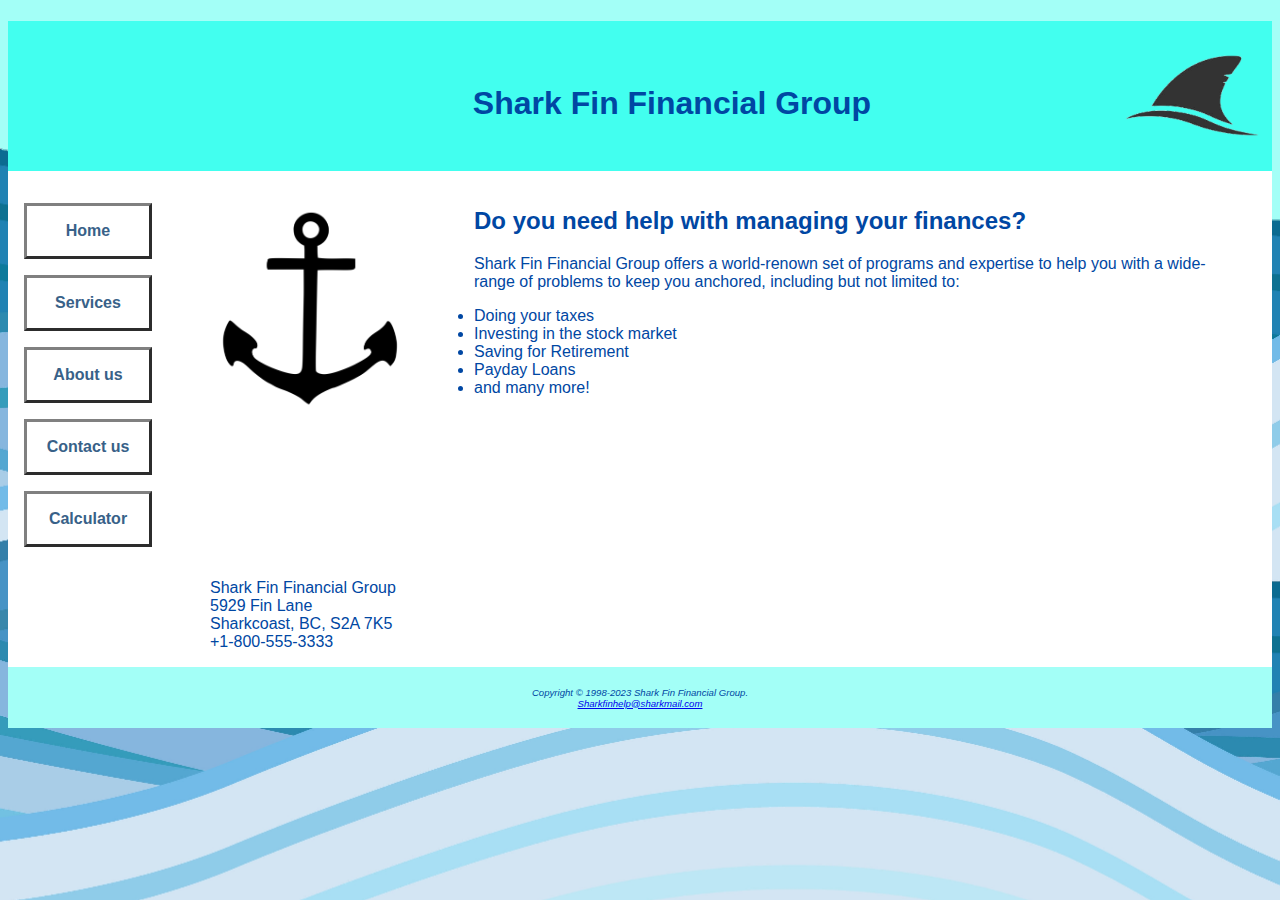
<file: index.html>
<!DOCTYPE html>
<html lang="en">

    <!--
        Guillaume Comfort - IT202A - Final Project
        Index page for a Financial consulting firm.
    -->

    <head>
        <title> Shark Fin Financial Group - Home </title>
        <meta charset="utf-8" name="viewport" content="width=device-width, initial-scale=1.0">
        <link rel="stylesheet" type="text/css" href="src/css.css">
    </head>
    <body>
        <div id="wrapper">
            <header>
                <h1>Shark Fin Financial Group</h1>
            </header>
            <nav>
                <ul>
                    <li><a href="index.html">Home</a></li>
                    <li><a href="services.html">Services</a></li>
                    <li><a href="aboutus.html">About us</a></li>
                    <li><a href="contact.html">Contact us</a></li>
                    <li><a href="calculator.html">Calculator</a></li>
                </ul>
            </nav>
            <main>
                <div>
                    <img id="floatleft" src="src/images/Anchor.png" alt="Picture of Anchor">
                </div>
                <div>
                    
                    <h2> Do you need help with managing your finances? </h2>
                </div>
                <div>
                    <p> Shark Fin Financial Group offers a world-renown set of programs and expertise to help you with a wide-range of problems to keep you anchored, including but not limited to: </p>
                </div>
                <div>
                    <ul>
                        <li>Doing your taxes</li>
                        <li>Investing in the stock market</li>
                        <li>Saving for Retirement</li>
                        <li>Payday Loans</li>
                        <li>and many more!</li>
                    </ul>
                </div>
                <div id="clear">
                    <p>Shark Fin Financial Group <br>5929 Fin Lane<br>Sharkcoast, BC, S2A 7K5<br><span id="Desktop">+1-800-555-3333</span><a href="tel:18005553333" id="Mobile">+1-800-555-3333</a></p>
                </div>
            </main>
            <footer>
                <p>
                    Copyright &copy; 1998-2023 Shark Fin Financial Group. <br> <a href="mailto:Sharkfinhelp@sharkmail.com">Sharkfinhelp@sharkmail.com</a>
                </p>
            </footer>
        </div>
    </body>
</html>
</file>
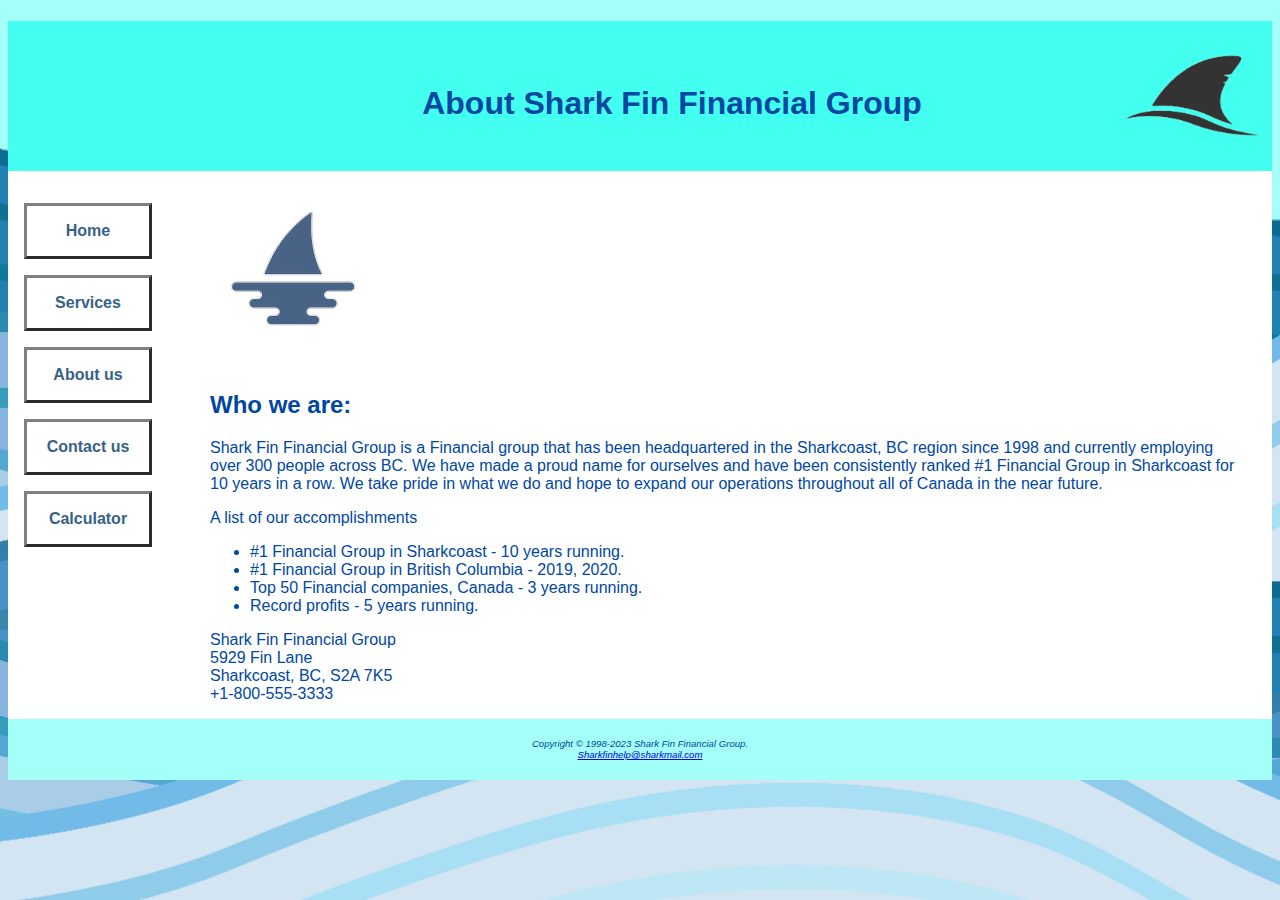
<file: aboutus.html>
<!DOCTYPE html>
<html lang="en">

    <!--
        Guillaume Comfort - IT202A - Final Project
        Index page for a Financial consulting firm.
    -->

    <head>
        <title> Shark Fin Financial Group - Home </title>
        <meta charset="utf-8" name="viewport" content="width=device-width, initial-scale=1.0">
        <link rel="stylesheet" type="text/css" href="src/css.css">
    </head>
    <body>
        <div id="wrapper">
            <header>
                <h1>About Shark Fin Financial Group</h1>
            </header>
            <nav>
                <ul>
                    <li><a href="index.html">Home</a></li>
                    <li><a href="services.html">Services</a></li>
                    <li><a href="aboutus.html">About us</a></li>
                    <li><a href="contact.html">Contact us</a></li>
                    <li><a href="calculator.html">Calculator</a></li>
                </ul>
            </nav>
            <main>
                <div>
                    <img src="src/images/smallshark.png" alt="Picture of Shark Logo">
                </div>
                <div>
                    
                    <h2> Who we are: </h2>
                </div>
                <div>
                    <p> 
                        Shark Fin Financial Group is a Financial group that has been headquartered in the Sharkcoast, BC region since 1998 and currently employing over 300 people across BC. We have made a proud name for ourselves and have been consistently ranked
                        #1 Financial Group in Sharkcoast for 10 years in a row. We take pride in what we do and hope to expand our operations throughout all of Canada in the near future.
                    </p>
                </div>
                <div>
                    <p>A list of our accomplishments</p>
                    <ul>
                        <li>#1 Financial Group in Sharkcoast - 10 years running.</li>
                        <li>#1 Financial Group in British Columbia - 2019, 2020.</li>
                        <li>Top 50 Financial companies, Canada - 3 years running.</li>
                        <li>Record profits - 5 years running.</li>
                    </ul>
                </div>
                <div id="clear">
                    <p>Shark Fin Financial Group <br>5929 Fin Lane<br>Sharkcoast, BC, S2A 7K5<br><span id="Desktop">+1-800-555-3333</span><a href="tel:18005553333" id="Mobile">+1-800-555-3333</a></p>
                </div>
            </main>
            <footer>
                <p>
                    Copyright &copy; 1998-2023 Shark Fin Financial Group. <br> <a href="mailto:Sharkfinhelp@sharkmail.com">Sharkfinhelp@sharkmail.com</a>
                </p>
            </footer>
        </div>
    </body>
</html>
</file>
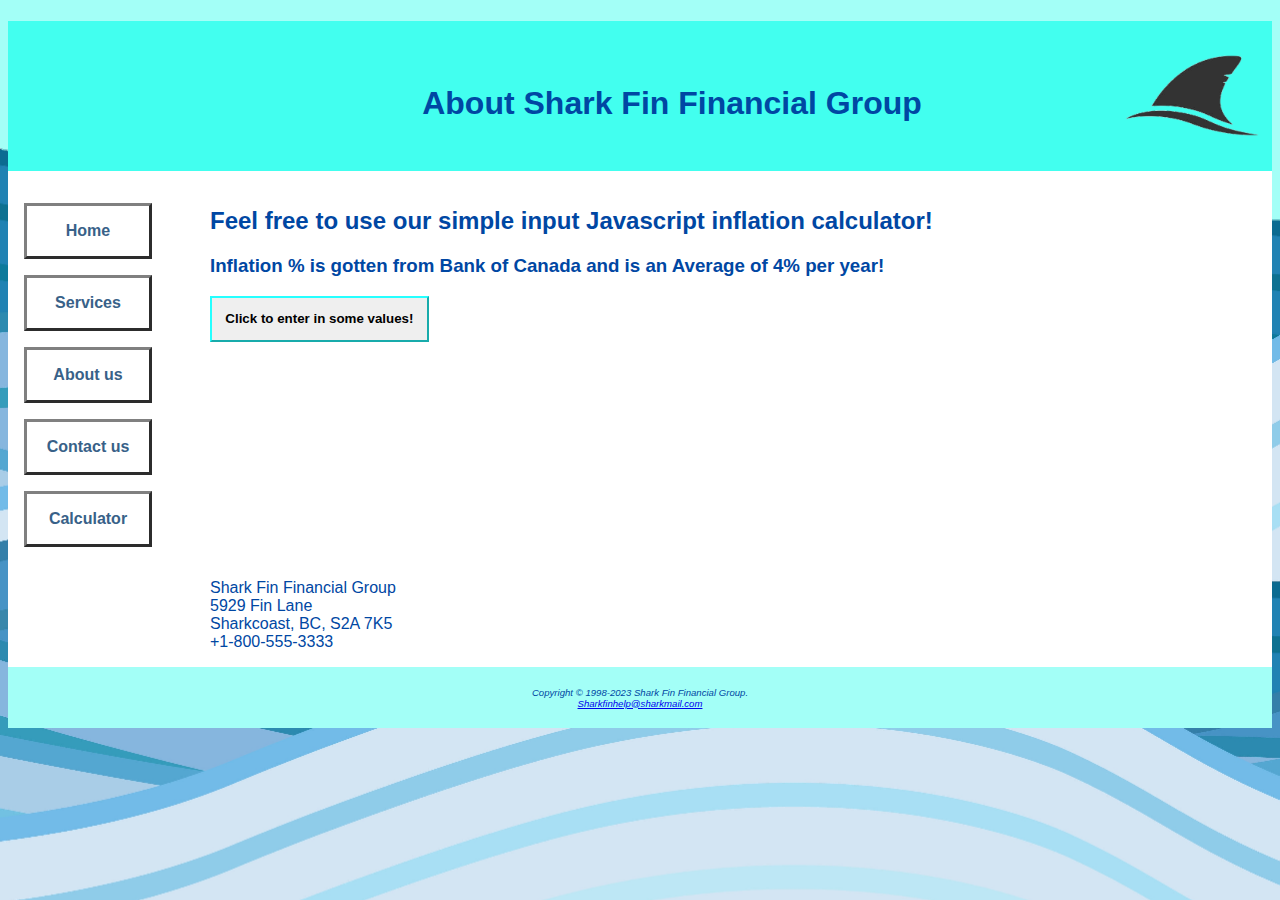
<file: calculator.html>
<!DOCTYPE html>
<html lang="en">

    <!--
        Guillaume Comfort - IT202A - Final Project
        Index page for a Financial consulting firm.
    -->

    <head>
        <title> Shark Fin Financial Group - Home </title>
        <meta charset="utf-8" name="viewport" content="width=device-width, initial-scale=1.0">
        <link rel="stylesheet" type="text/css" href="src/css.css">
    </head>
    <body>
        <div id="wrapper">
            <header>
                <h1>About Shark Fin Financial Group</h1>
            </header>
            <nav>
                <ul>
                    <li><a href="index.html">Home</a></li>
                    <li><a href="services.html">Services</a></li>
                    <li><a href="aboutus.html">About us</a></li>
                    <li><a href="contact.html">Contact us</a></li>
                    <li><a href="calculator.html">Calculator</a></li>
                </ul>
            </nav>
            <main>
                <div>
                </div>
                <div>
                    <h2 id="contact"> Feel free to use our simple input Javascript inflation calculator!</h2>
                    <h3>Inflation % is gotten from Bank of Canada and is an Average of 4% per year!</h3>
                </div>
                <div>
                    <button id="inflationbutton" onclick="onClick()">Click to enter in some values!</button><br><p id="onc"></p>
                </div>
                <div>
                    <p id="inflation"></p>
                </div>
                <div id="clear">
                    <p>Shark Fin Financial Group <br>5929 Fin Lane<br>Sharkcoast, BC, S2A 7K5<br><span id="Desktop">+1-800-555-3333</span><a href="tel:18005553333" id="Mobile">+1-800-555-3333</a></p>
                </div>
            </main>
            <footer>
                <p>
                    Copyright &copy; 1998-2023 Shark Fin Financial Group. <br> <a href="mailto:Sharkfinhelp@sharkmail.com">Sharkfinhelp@sharkmail.com</a>
                </p>
            </footer>
        </div>
        <script src="src/js.js"></script>
    </body>
</html>
</file>
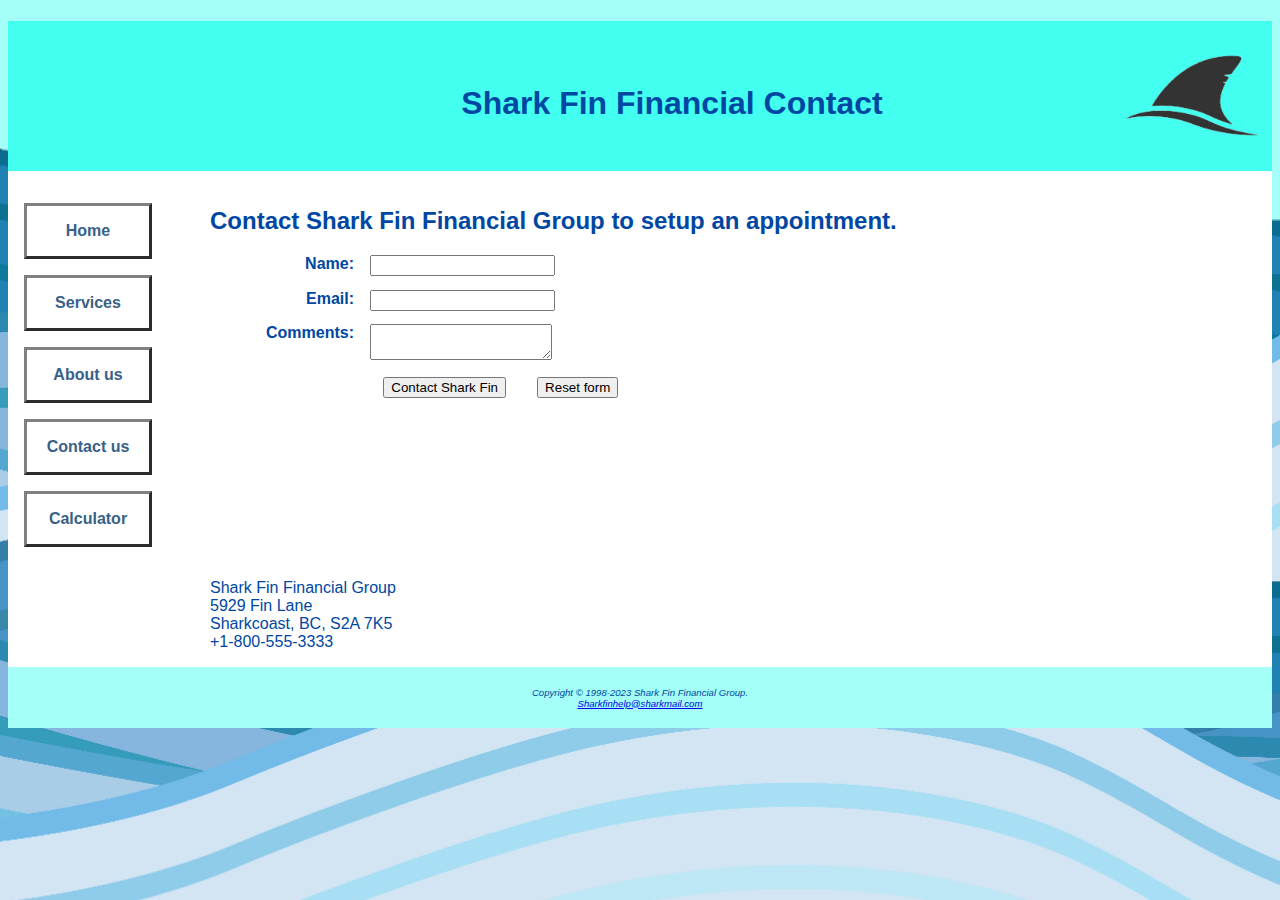
<file: contact.html>
<!DOCTYPE html>
<html lang="en">

    <!--
        Guillaume Comfort - IT202A - Final Project
        Contact page for a Financial consulting firm.
    -->

    <head>
        <title> Shark Fin Financial Group - Contact </title>
        <meta charset="utf-8">
        <meta name="viewport" content="width=device-width, initial-scale=1.0">
        <link rel="stylesheet" type="text/css" href="src/css.css">
    </head>
    <body>
        <div id="wrapper">
            <header>
                <h1> Shark Fin Financial Contact</h1>
            </header>
            <nav>
                <ul>
                    <li><a href="index.html">Home</a></li>
                    <li><a href="services.html">Services</a></li>
                    <li><a href="aboutus.html">About us</a></li>
                    <li><a href="contact.html">Contact us</a></li>
                    <li><a href="calculator.html">Calculator</a></li>
                </ul>
            </nav>
            <main>
                <div>
                    <h2 id="contact"> Contact Shark Fin Financial Group to setup an appointment.</h2>
                </div>
                <div>
                    <form action="http://webdevbasics.net/scripts/demo.php">
                        <label for="name">Name:</label>
                        <input type="text" id="name" name="name"><br>
                        <label for="email">Email:</label>
                        <input type="text" id="email" name="email"><br>
                        <label for="myComments">Comments:</label>
                        <textarea cols="20" rows="2" id="myComments" name="myComments"></textarea><br>
                        <button type="submit" id="mySubmit">Contact Shark Fin</button>
                        <button type="reset" id="reset">Reset form</button>
                    </form>
                </div>
                <div id="clear">
                    <p>Shark Fin Financial Group <br>5929 Fin Lane<br>Sharkcoast, BC, S2A 7K5<br><span id="Desktop">+1-800-555-3333</span><a href="tel:18005553333" id="Mobile">+1-800-555-3333</a></p>
                </div>
            </main>
            <footer>
                <p>
                    Copyright &copy; 1998-2023 Shark Fin Financial Group. <br> <a href="mailto:Sharkfinhelp@sharkmail.com">Sharkfinhelp@sharkmail.com</a>
                </p>
            </footer>
        </div>
    </body>

</html>
</file>
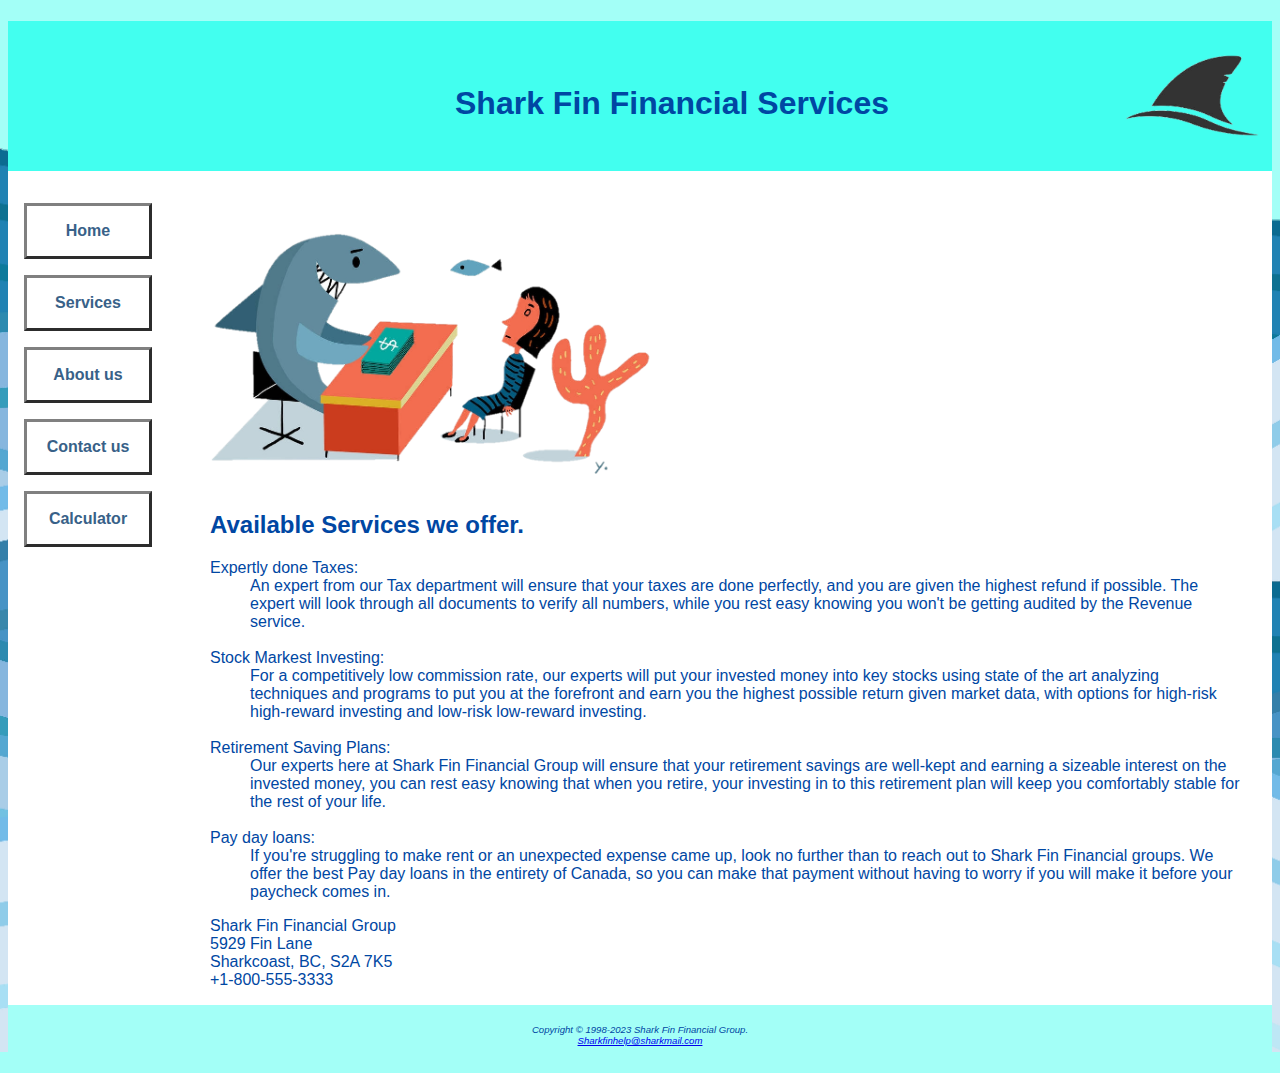
<file: services.html>
<!DOCTYPE html>
<html lang="en">

    <!--
        Guillaume Comfort - IT202A - Final Project
        Services page for a Financial consulting firm.
    -->

    <head>
        <title> Shark Fin Financial Group - Services </title>
        <meta charset="utf-8" name="viewport" content="width=device-width, initial-scale=1.0">
        <link rel="stylesheet" type="text/css" href="src/css.css">
    </head>
    <body>
        <div id="wrapper">
            <header>
                <h1>Shark Fin Financial Services</h1>
            </header>
            <nav>
                <ul>
                    <li><a href="index.html">Home</a></li>
                    <li><a href="services.html">Services</a></li>
                    <li><a href="aboutus.html">About us</a></li>
                    <li><a href="contact.html">Contact us</a></li>
                    <li><a href="calculator.html">Calculator</a></li>
                </ul>
            </nav>
            <main>
                <div>
                    <img id="small" src="src/images/loanshark.png" alt="Shark Giving Loan">
                </div>
                <div>
                    <h2> Available Services we offer. </h2>
                </div>
                <div>
                    <dt>Expertly done Taxes:</dt>
                        <dd> 
                            An expert from our Tax department will ensure that your taxes are done perfectly, and you are given the highest refund if possible. The expert will look through
                            all documents to verify all numbers, while you rest easy knowing you won't be getting audited by the Revenue service.
                        </dd>
                        <br>
                    <dt>Stock Markest Investing:</dt>
                        <dd>
                            For a competitively low commission rate, our experts will put your invested money into key stocks using state of the art analyzing techniques and programs
                            to put you at the forefront and earn you the highest possible return given market data, with options for high-risk high-reward investing and low-risk low-reward investing.
                        </dd>
                        <br>
                    <dt>Retirement Saving Plans:</dt>
                        <dd>
                            Our experts here at Shark Fin Financial Group will ensure that your retirement savings are well-kept and earning a sizeable interest on the invested money, you can 
                            rest easy knowing that when you retire, your investing in to this retirement plan will keep you comfortably stable for the rest of your life.
                        </dd>
                        <br>
                    <dt>Pay day loans:</dt>
                        <dd>
                            If you're struggling to make rent or an unexpected expense came up, look no further than to reach out to Shark Fin Financial groups. We offer the best Pay day loans
                            in the entirety of Canada, so you can make that payment without having to worry if you will make it before your paycheck comes in.
                        </dd>
                    </ul>
                </div>
                <div id="clear">
                    <p>Shark Fin Financial Group <br>5929 Fin Lane<br>Sharkcoast, BC, S2A 7K5<br><span id="Desktop">+1-800-555-3333</span><a href="tel:18005553333" id="Mobile">+1-800-555-3333</a></p>
                </div>
            </main>
            <footer>
                <p>
                    Copyright &copy; 1998-2023 Shark Fin Financial Group. <br> <a href="mailto:Sharkfinhelp@sharkmail.com">Sharkfinhelp@sharkmail.com</a>
                </p>
            </footer>
        </div>
    </body>
</html>
</file>
<file: src/css.css>
/* 
Guillaume Comfort, IT202A
CSS file for a Shark Fin financial group
/*

/* UNIV SELECTOR */
* {
    box-sizing: border-box;
}
body {
    background-color:hsl(175, 100%, 82%);
    color:#0047a3;
    font-family: Verdana, Geneva, Tahoma, sans-serif;
    background-image: url(images/waves.png);
    background-repeat: repeat-x, repeat-y;
}
#wrapper {
    background-color:#ffffff;
    min-width: 1200px;
    max-width: 1480px;
    margin: auto;
}

header {
    background-color: #42ffef;
    height: 150px;
    text-align: center;
    background-image: url(images/stocksharkfin.png);
    background-repeat: no-repeat;
    background-position: right;
    background-size: 150px;
}
h1 {
    line-height: 200%;
    padding-top: 50px;
    padding-left: 2em;
}
/* NAV SECTION */
nav {
    font-weight: bold;
    padding: 1em;
    float: left;
    width: 160px;
    background-color: inherit; 
}
nav a {
    text-decoration: none;
    display: block;
    text-align: center;
    font-weight: bold;
    border-style: outset;
    border-color: #808080;
    padding: 1em;
    margin-bottom: 1em;
}
#inflationbutton {
    text-decoration: none;
    display: block;
    text-align: center;
    font-weight: bold;
    border-style: outset;
    border-color: #25ffff;
    padding: 1em;
    margin-bottom: 1em;
}
#inflationbutton:hover {
    color:#098797;
    border-color: #23ddeb;
    border-width: 3px; 
}
nav a:link {
    color:#386188
}
nav a:visited {
    color:#110158;
}
nav a:hover {
    color:#0099ad;
    border-style: inset;
    border-color: #213261;
    border-width: 3px; 
}
nav ul {
    padding-left: 0px;
    list-style-type: none;
}
/**/ 
footer {
    background-color:hsl(175, 100%, 82%);
    font-size: .60em; 
    text-align: center;
    font-style: italic;
    padding: 1em;
}
main {
    padding-left: 2em;
    padding-right: 2em;
    padding-top: 1em;
    margin-left: 170px;
}
#small {
    max-height: 700px;
    max-width: 450px;
}
#floatleft {
    float: left;
    margin-right: 4em;
    max-height: 400px;
    max-width: 200px;
}
#clear {
    clear: both;
}
table {
    margin-left: auto;
    margin-right: auto;
    width: 60%;
    border-style: solid;
    border-width: 1px;
    border-color: #960ce6;
    border-collapse: collapse;
    margin-bottom: 1em;
}
th {
    padding: 5px;
    border-style: solid;
    border-width: 1px;
    border-color: #960ce6;
}
td {
    padding: 5px;
    border-style: solid;
    border-width: 1px;
    border-color:#960ce6;
}
tr:nth-of-type(even) {
    border-style: solid;
    border-width: 1px;
    border-color: #960ce6;
    background-color: #ffbe93
}
caption {
    margin: 1em;
    font-weight: bold;
    font-size: 120%;
}
label {
    float: left;
    display: block;
    font-weight: bold;
    width: 10em;
    padding-right: 1em;
    text-align: right;
}
input {
    margin-bottom: 1em;
}
textarea {
    margin-bottom: 1em;
}
#mySubmit {
    margin-left: 13em;
}
#reset {
    margin-left: 2em;
}
#Mobile {
    display: none;
}
#Desktop {
    display: inline;
}

/* TABLET CSS */

@media only screen and (max-width: 1024px) {
    body {
        margin: 0px;
        padding: 0px;
    }
    #wrapper {
        width: 100%;
        min-width: 100px;
        margin: 0px;
        padding: 0px;
    }
    header {
        padding-top: 1px;
    }
    h1 {
        padding-top: 1em;
    }
    nav {
        float: none;
        width: auto;
        padding-left: 2em;
    }
    nav a {
        padding: 0.2em;
        margin-left: 0.3em;
        float: left;
        width: 23%;
    }
    main {
        padding: 2.5em 1em;
        margin: 0px;
        font-size: 90%;
        float: clear;
    }
    img {
        width: 100%;
        height: auto;
    }
    h2, h3, p, dl, main ul {
        padding-left: 2em;
    }
    .floatleft {
        margin-left: 2em;
        margin-bottom: 1em;
        float: left;
        width: 200px;
    }
    .clear {
        padding-left: 2em;
    }
    #contact {
        padding-top: 25px;
    }
}

/* PHONE CSS */ 

@media only screen and (max-width: 768px) {
    h1 {
        font-size: 2em;
        padding-top: 0.25em;
        padding-left: 1.5em;
        width: 85%;
        text-align: center; 
    }
    h2 {
        padding-top: 70px;
    }
    p {
        text-align: left;
    }
    nav a {
        padding-left: 0.5em;
        margin-left: 0.5em;
        float: left;
        width: 35%;
        min-width: 6em;
    }
    main {
        padding-top: 0px;
    }
    .floatleft {
        float: none;
        display: none;
    }
    footer {
        padding: 0.5em;
        display: none;
    }
    #Mobile {
        display: inline;
    }
    #Desktop {
        display: none;
    }
    #contact {
        padding-top: 125px;
    }
}
</file>
